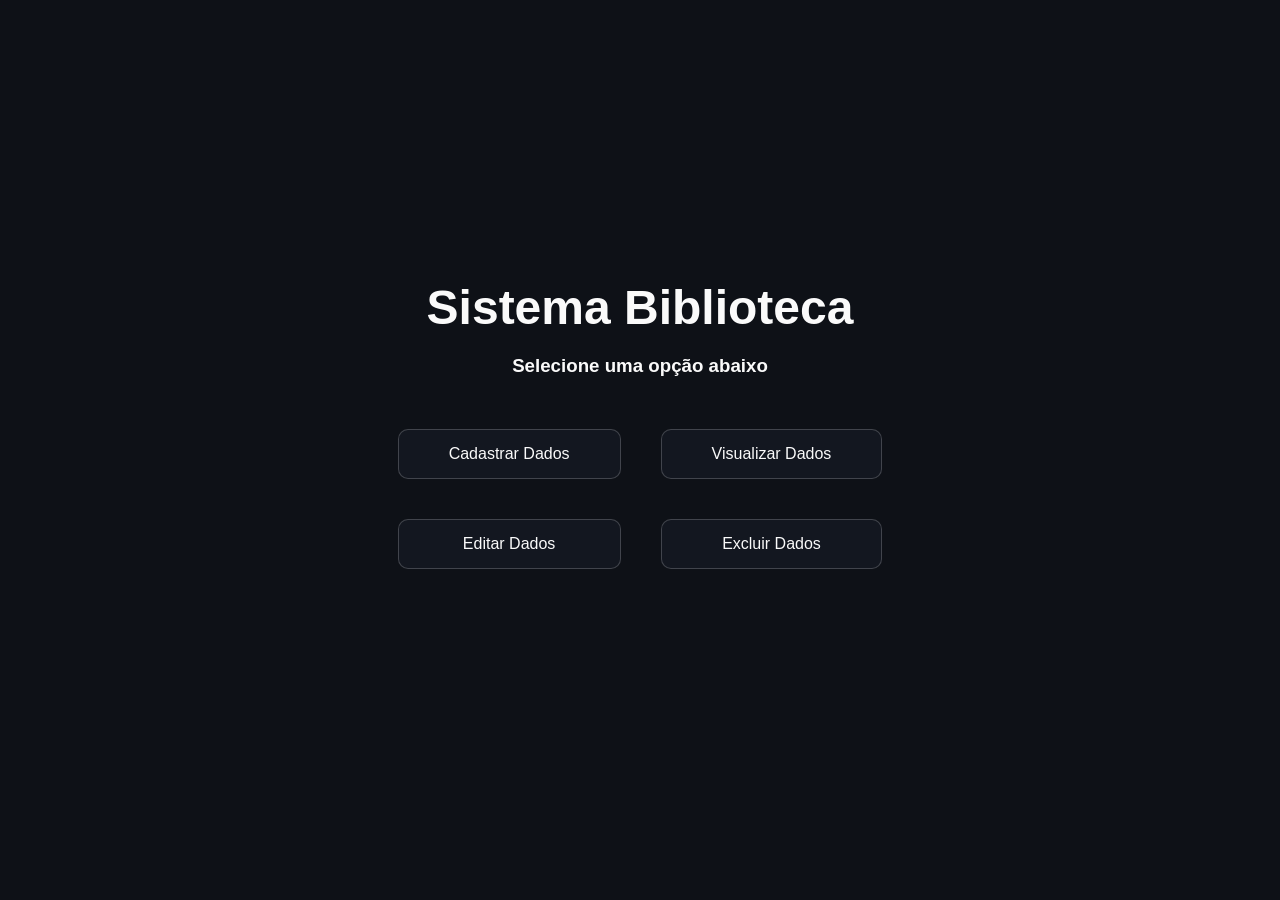
<file: index.html>
<!doctype html>
<html lang="pt-br">
  <head>
    <meta charset="UTF-8" />
    <meta name="viewport" content="width=device-width, initial-scale=1" />
    <title>Sistema Biblioteca</title>
    <link href="./src/style.css" rel="stylesheet" />
    <link rel="icon" type="image/x-icon" href="./src/favicon.ico" />
  </head>
  <body>
    <h1 class="titulo">Sistema Biblioteca</h1>
    <h3>Selecione uma opção abaixo</h3>
    <section>
      <a href="./pages/cadastro.html">Cadastrar Dados</a>
      <a href="./pages/visualizar.html">Visualizar Dados</a>
      <a href="./pages/editar.html">Editar Dados</a>
      <a href="./pages/excluir.html">Excluir Dados</a>
    </section>
  </body>
</html>
</file>
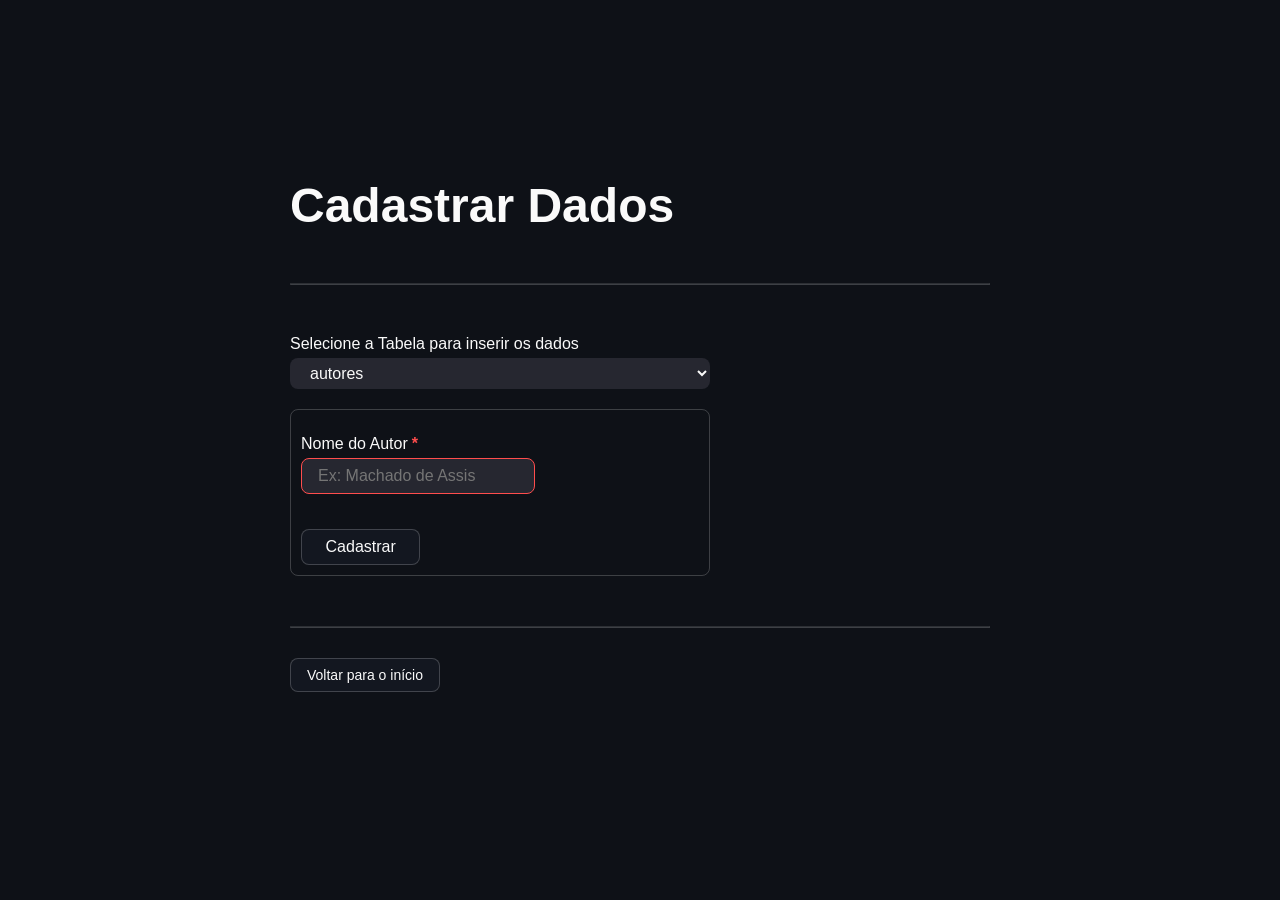
<file: pages/cadastro.html>
<!doctype html>
<html lang="pt-br">
  <head>
    <meta charset="UTF-8" />
    <meta name="viewport" content="width=device-width, initial-scale=1" />
    <title>Cadastrar</title>
    <link href="../src/style.css" rel="stylesheet" />
    <link rel="icon" type="image/x-icon" href="../src/favicon.ico" />
  </head>
  <body>
    <main>
      <h1 class="titulo">Cadastrar Dados</h1>
      <hr />

      <p class="info">Selecione a Tabela para inserir os dados</p>
      <select id="select-tabela">
        <option value="autores">autores</option>
        <option value="generos">generos</option>
        <option value="livros">livros</option>
      </select>
      <form id="formulario-cadastro" method="post">
        <div id="container-campos"></div>

        <input
          class="botao-enviar"
          id="botao-cadastrar"
          type="submit"
          name="cadastrar"
          value="Cadastrar"
        />
      </form>

      <hr />

      <a href="../index.html" class="home">Voltar para o início</a>
    </main>
    <script type="module" src="../src/script.js"></script>
  </body>
</html>
</file>
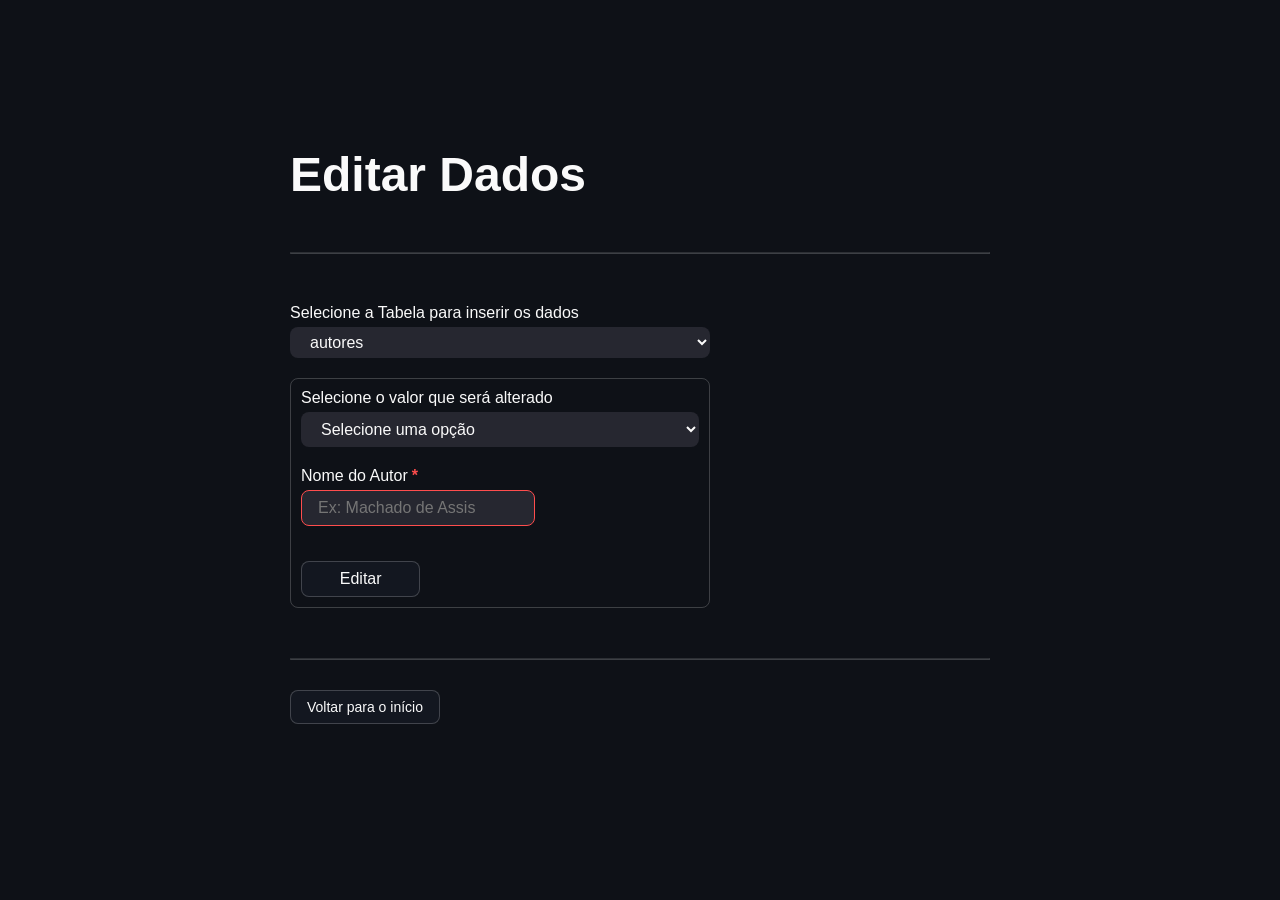
<file: pages/editar.html>
<!doctype html>
<html lang="pt-br">
  <head>
    <meta charset="UTF-8" />
    <meta name="viewport" content="width=device-width, initial-scale=1" />
    <title>Editar</title>
    <link href="../src/style.css" rel="stylesheet" />
    <link rel="icon" type="image/x-icon" href="../src/favicon.ico" />
  </head>
  <body>
    <main>
      <h1 class="titulo">Editar Dados</h1>
      <hr />

      <p class="info">Selecione a Tabela para inserir os dados</p>
      <select id="select-tabela">
        <option value="autores">autores</option>
        <option value="generos">generos</option>
        <option value="livros">livros</option>
      </select>

      <form id="formulario-editar">
        <label for="select-dados">Selecione o valor que será alterado</label>
        <select id="select-dados">
          <option value="" disabled selected>Selecione uma opção</option>
        </select>
        <div id="container-campos"></div>

        <input
          class="botao-enviar"
          id="botao-editar"
          type="submit"
          name="editar"
          value="Editar"
        />
      </form>

      <hr />
      <a href="../index.html" class="home">Voltar para o início</a>
    </main>
    <script type="module" src="../src/script.js"></script>
  </body>
</html>
</file>
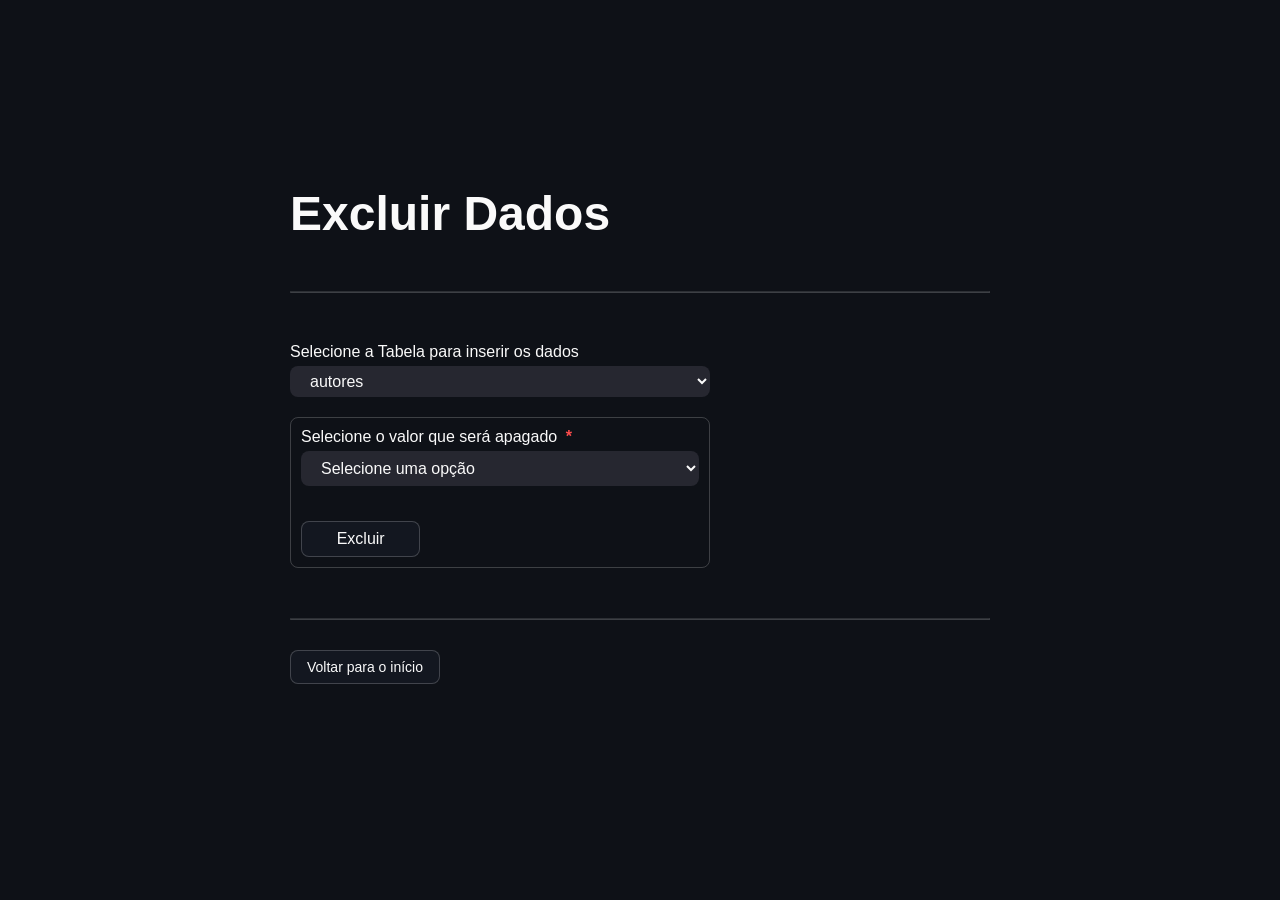
<file: pages/excluir.html>
<!doctype html>
<html lang="pt-br">
  <head>
    <meta charset="UTF-8" />
    <meta name="viewport" content="width=device-width, initial-scale=1" />
    <title>Excluir</title>
    <link href="../src/style.css" rel="stylesheet" />
    <link rel="icon" type="image/x-icon" href="../src/favicon.ico" />
  </head>
  <body>
    <main>
      <h1 class="titulo">Excluir Dados</h1>
      <hr />

      <p class="info">Selecione a Tabela para inserir os dados</p>
      <select id="select-tabela">
        <option value="autores">autores</option>
        <option value="generos">generos</option>
        <option value="livros">livros</option>
      </select>

      <form id="formulario-excluir">
        <label for="select-dados"
          >Selecione o valor que será apagado
          <span class="obrigatorio">*</span></label
        >
        <select id="select-dados">
          <option value="" disabled selected>Selecione uma opção</option>
        </select>

        <input
          class="botao-enviar"
          id="botao-excluir"
          type="submit"
          name="excluir"
          value="Excluir"
        />
      </form>

      <hr />
      <a href="../index.html" class="home">Voltar para o início</a>
    </main>
    <script type="module" src="../src/script.js"></script>
  </body>
</html>
</file>
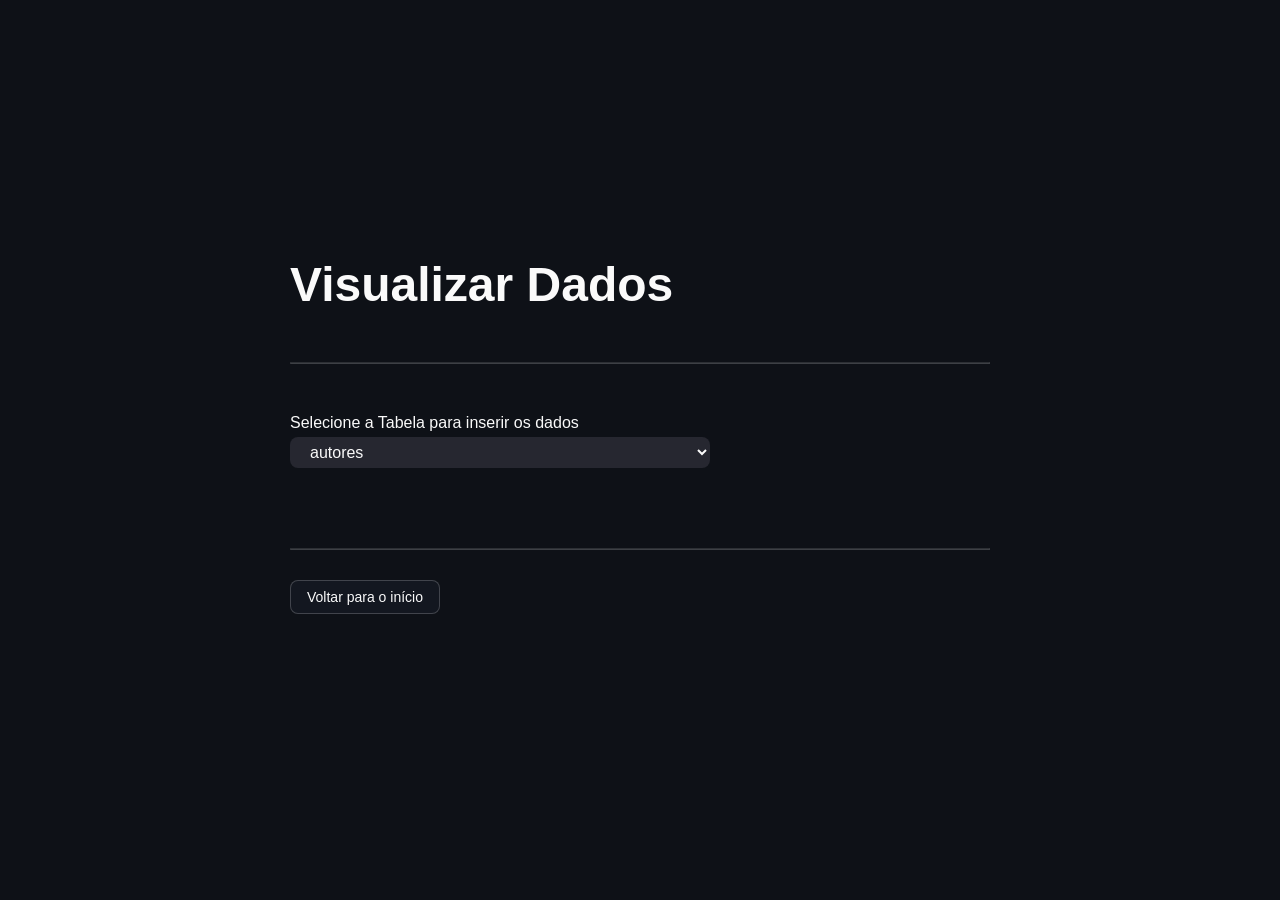
<file: pages/visualizar.html>
<!doctype html>
<html lang="pt-br">
  <head>
    <meta charset="UTF-8" />
    <meta name="viewport" content="width=device-width, initial-scale=1" />
    <title>Visualizar</title>
    <link href="../src/style.css" rel="stylesheet" />
    <link rel="icon" type="image/x-icon" href="../src/favicon.ico" />
  </head>
  <body>
    <main>
      <h1 class="titulo">Visualizar Dados</h1>
      <hr />

      <p class="info">Selecione a Tabela para inserir os dados</p>
      <select id="select-tabela">
        <option value="autores">autores</option>
        <option value="generos">generos</option>
        <option value="livros">livros</option>
      </select>

      <table id="tabela-visualizar"></table>

      <hr />
      <a href="../index.html" class="home">Voltar para o início</a>
    </main>
    <script type="module" src="../src/script.js"></script>
  </body>
</html>
</file>
<file: src/style.css>
:root {
  --cor-texto: rgb(250, 250, 250);
  --cor-texto-transparente: rgba(250, 250, 250, 0.2);
  --cor-botoes: rgb(38, 39, 48);
  --cor-links: rgb(19, 23, 32);
}

* {
  margin: 0;
  padding: 0;
  box-sizing: border-box;
  font-family: "Segoe UI", Tahoma, Geneva, Verdana, sans-serif;
}

body {
  background-color: rgb(14, 17, 23);
  color: var(--cor-texto);
  height: 100dvh;
  display: flex;
  justify-content: center;
  align-items: center;
  flex-direction: column;
}

hr {
  width: 100%;
  margin: 30px 0;
  border-color: var(--cor-texto-transparente);
}

a {
  text-decoration: none;
}

/* Home */

.titulo {
  font-size: 3rem;
  margin-bottom: 20px;
}

section {
  display: grid;
  grid-template-columns: auto auto;
  text-align: center;
  margin: 2rem;
}

section a {
  color: var(--cor-texto);
  background-color: var(--cor-links);
  margin: 20px;
  padding: 15px 50px;
  border-radius: 10px;
  border: 1px solid var(--cor-texto-transparente);
  text-decoration: none;
}

section a:hover,
form input.botao-enviar:hover,
a.home:hover {
  background-color: rgba(172, 177, 195, 0.15);
}

/* Formulario */

main {
  width: 100%;
  max-width: 700px;
  display: flex;
  justify-content: flex-start;
  align-items: flex-start;
  flex-direction: column;
  margin: 20px;
}

.info {
  margin-top: 20px;
  margin-bottom: 5px;
}

select {
  width: 60%;
  background-color: var(--cor-botoes);
  color: var(--cor-texto);
  border: none;
  padding: 6px 16px;
  font-size: 16px;
  border-radius: 8px;
  text-align: left;
}

form {
  display: flex;
  justify-content: flex-start;
  align-items: flex-start;
  flex-direction: column;
  width: 60%;
  margin: 20px 0;
  padding: 10px;
  border: 1px solid var(--cor-texto-transparente);
  border-radius: 8px;
}

form div .label {
  margin-top: 15px;
  display: block;
}

form div input {
  background-color: var(--cor-botoes);
  color: var(--cor-texto);
  border: none;
  width: 100%;
  margin: 5px 0;
  padding: 8px 16px;
  font-size: 16px;
  border-radius: 8px;
}

form .input:autofill {
  background-color: var(--cor-botoes);
  color: var(--cor-texto);
  border: none;
  width: 100%;
  margin: 5px 0;
  padding: 8px 16px;
  font-size: 16px;
  border-radius: 8px;
}

form input.botao-enviar {
  margin-top: 30px;
  width: 30%;
  background-color: var(--cor-links);
  color: var(--cor-texto);
  border: 1px solid var(--cor-texto-transparente);
  cursor: pointer;
  padding: 8px 16px;
  font-size: 16px;
  border-radius: 8px;
}

form #excluir {
  background-color: #ff4b4b;
}

form #excluir:hover {
  background-color: #f00;
}

form select {
  width: 100%;
  margin: 5px 0;
  padding: 8px 16px;
  font-size: 16px;
  border-radius: 8px;
}

/* Footer */
a.home {
  background-color: var(--cor-links);
  color: var(--cor-texto);
  font-size: 14px;
  border: 1px solid var(--cor-texto-transparente);
  padding: 8px 16px;
  margin-bottom: 30px;
  border-radius: 8px;
}

.obrigatorio {
  color: #ff4d4d;
  font-weight: bold;
  margin-left: 4px;
}

input:invalid {
  border: 1px solid #ff4d4d;
}

/* Tabela */

table,
th,
td {
  border: 1px solid var(--cor-texto-transparente);
  border-collapse: collapse;
}

table {
  margin: 30px 10px 20px 10px;
}

th,
td {
  padding: 10px;
}

/* Responsividade  */

@media (max-width: 580px) {
  html {
    font-size: 13px;
  }

  body {
    padding: 15px;
  }

  .titulo {
    font-size: 2.2rem;
    text-align: center;
    word-break: break-word;
  }

  section {
    grid-template-columns: 1fr 1fr;
    gap: 10px;
    margin: 1.5rem 0;
    width: 100%;
  }

  section a {
    margin: 0;
    padding: 15px 10px;
    font-size: 1rem;
    display: flex;
    justify-content: center;
    align-items: center;
    text-align: center;
  }

  main {
    width: 100%;
    align-items: center;
    margin: 10px 0;
  }

  select {
    width: 100%;
  }

  form {
    width: 100%;
  }

  form input.botao-enviar {
    width: 100%;
    margin-top: 20px;
  }

  table {
    display: block;
    overflow-x: auto;
    width: 100%;
  }
}
</file>
